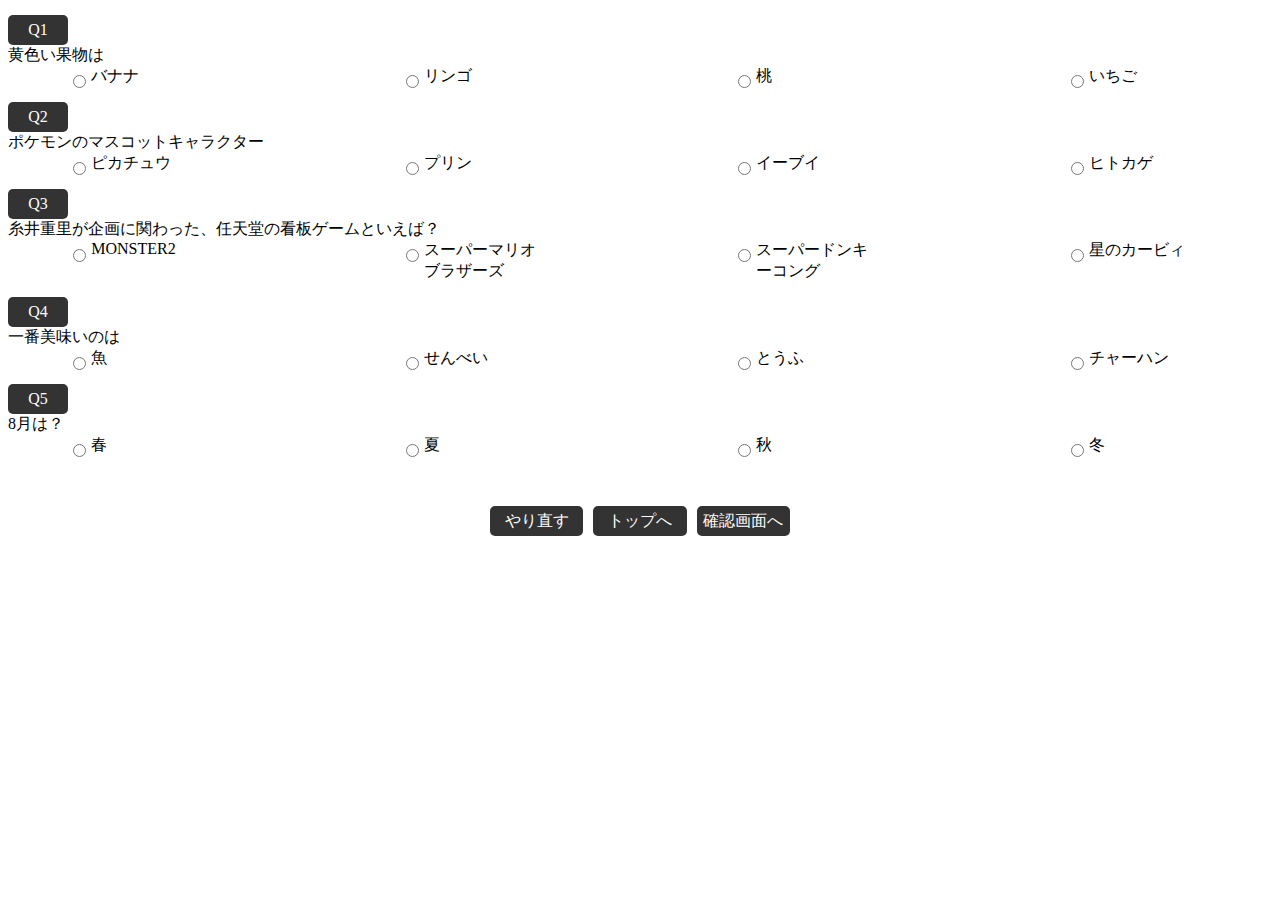
<file: assets/html/index.html>
<!doctype html>
<html class="no-js" lang="">

<head>
    <meta charset="utf-8">
    <title></title>
    <meta name="description" content="">
    <meta name="viewport" content="width=device-width, initial-scale=1">

    <meta property="og:title" content="">
    <meta property="og:type" content="">
    <meta property="og:url" content="">
    <meta property="og:image" content="">

    <link rel="manifest" href="site.webmanifest">
    <link rel="apple-touch-icon" href="icon.png">
    <!-- Place favicon.ico in the root directory -->

    <link rel="stylesheet" href="https://stackpath.bootstrapcdn.com/bootstrap/4.5.0/css/bootstrap.min.css" integrity="sha384-9aIt2nRpC12Uk9gS9baDl411NQApFmC26EwAOH8WgZl5MYYxFfc+NcPb1dKGj7Sk" crossorigin="anonymous">
    <link rel="stylesheet" href="../css/style.css">
    <link rel="stylesheet" href="../css/balloon.css">
    <meta name="theme-color" content="#fafafa">
</head>

<body>
    <div class="container">
        <div class="question-number" id="count">Q1</div>
        <div id="js-question" class="mt-3 alert alert-primary" role="alert">
        問題
        </div>
        <div class="choices">
            <label><input type="radio" name="a" value="uy" class="btn1"><div class="button">1</div></label>
            <label><input type="radio" name="a" value="fr" class="btn1"><div class="button">1</div></label>
            <label><input type="radio" name="a" value="hy" class="btn1"><div class="button">1</div></label>
            <label><input type="radio" name="a" value="qw" class="btn1"><div class="button">1</div></label>
        </div>
    </div>

    <div class="container">
        <div class="question-number" id="count">Q2</div>
        <div id="js-question2" class="mt-3 alert alert-primary" role="alert">
        問題
        </div>
        <div class="choices">
            <label><input type="radio" name="b" value="twitter" class="btn2"><div class="button2">1</div></label>
            <label><input type="radio" name="b" value="twitter" class="btn2"><div class="button2">1</div></label>
            <label><input type="radio" name="b" value="twitter" class="btn2"><div class="button2">1</div></label>
            <label><input type="radio" name="b" value="twitter" class="btn2"><div class="button2">1</div></label>
        </div>
    </div>
    
    <div class="container">
        <div class="question-number" id="count">Q3</div>
        <div id="js-question3" class="mt-3 alert alert-primary" role="alert">
        問題
        </div>
        <div class="choices">
            <label><input type="radio" name="c" value="facebook" class="btn3"><div class="button3">1</div></label>
            <label><input type="radio" name="c" value="facebook" class="btn3"><div class="button3">1</div></label>
            <label><input type="radio" name="c" value="facebook" class="btn3"><div class="button3">1</div></label>
            <label><input type="radio" name="c" value="facebook" class="btn3"><div class="button3">1</div></label>
        </div>
    </div>
    
    <div class="container">
        <div class="question-number" id="count">Q4</div>
        <div id="js-question4" class="mt-3 alert alert-primary" role="alert">
        問題
        </div>
        <div class="choices">
            <label><input type="radio" name="d" value="facebook" class="btn4"><div class="button4">1</div></label>
            <label><input type="radio" name="d" value="facebook" class="btn4"><div class="button4">1</div></label>
            <label><input type="radio" name="d" value="facebook" class="btn4"><div class="button4">1</div></label>
            <label><input type="radio" name="d" value="facebook" class="btn4"><div class="button4">1</div></label>
        </div>
    </div>
    
    <div class="container">
        <div class="question-number" id="count">Q5</div>
        <div id="js-question5" class="mt-3 alert alert-primary" role="alert">
        問題
        </div>
        <div class="choices">
            <label><input type="radio" name="e" value="facebook" class="btn5"><div class="button5">1</div></label>
            <label><input type="radio" name="e" value="facebook" class="btn5"><div class="button5">1</div></label>
            <label><input type="radio" name="e" value="facebook" class="btn5"><div class="button5">1</div></label>
            <label><input type="radio" name="e" value="facebook" class="btn5"><div class="button5">1</div></label>
        </div>
    </div>
<!-- 確認モーダル -->
<div class="answerBox" id="js-popup">
    <div class="answerBox__inner">
        <div class="answerBox__inner__answers">
            <div class="answerBox__inner__answers__answer1">
                <p class="mb5">Q1</p>
                <div class="answerBox__inner__answers__answer1__q" id="q1">q</div>
                <div class="answerBox__inner__answers__answer1__a judgment" id="a1">未回答</div>
            </div>
            <div class="answerBox__inner__answers__answer2">
                <p class="mb5">Q2</p>
                <div class="answerBox__inner__answers__answer2__q" id="q2">q</div>
                <div class="answerBox__inner__answers__answer2__a judgment" id="a2">未回答</div>
            </div>
            <div class="answerBox__inner__answers__answer3">
                <p class="mb5">Q3</p>
                <div class="answerBox__inner__answers__answer3__q" id="q3">q</div>
                <div class="answerBox__inner__answers__answer3__a judgment" id="a3">未回答</div>
            </div>
            <div class="answerBox__inner__answers__answer4">
                <p class="mb5">Q4</p>
                <div class="answerBox__inner__answers__answer4__q" id="q4">q</div>
                <div class="answerBox__inner__answers__answer4__a judgment" id="a4">未回答</div>
            </div>
            <div class="answerBox__inner__answers__answer5">
                <p class="mb5">Q5</p>
                <div class="answerBox__inner__answers__answer5__q" id="q5">q</div>
                <div class="answerBox__inner__answers__answer5__a judgment" id="a5">未回答</div>
            </div>
        </div>
        <div class="confirm-alert alt-hidden" id="js-alt">未回答の問題があります</div>
        <div class="answerBox__re-btn" id="js-re-btn">回答し直す</div>
        <div class="answerBox__result-btn" id="js-rlt-btn">結果へ</div>
    </div>
    <div class="black-background" id="js-black-bg"></div>
</div>
<!--  -->

<!-- 結果モーダル -->
<div class="resultBox" id="js-popup-result">
    <div class="resultBox__inner">
        <p>終了！お疲れ様でした</p>
        <p class="resultBox__inner__CW" id="js-result">得点が入ります</p>
        <p class="resultBox__inner__rank" id="js-rank">ランクが入ります</p>
        <div class="resultBox__inner__img noimg" id="js-img1"><img src="../img/img1.png" alt=""></div>
        <div class="resultBox__inner__img noimg" id="js-img2"><img src="../img/img2.png" alt="" srcset=""></div>
        <div class="resultBox__inner__img noimg" id="js-img3"><img src="../img/img3.png" alt="" srcset=""></div>
        <div class="resultBox__inner__img noimg" id="js-img4"><img src="../img/img4.png" alt="" srcset=""></div>
        <div class="resultBox__inner__buttons">
            <div class="resultBox__inner__buttons__close-btn" id="js-close-btn2">もう一度</div>
            <a href="../../top.html" class="buttons__inner__buttons__returnTop">トップページへ</a>
            
        </div>
        <!-- <div class="resultBox__inner__twitter">
            <a href="https://twitter.com/share?ref_src=twsrc%5Etfw" class="twitter-share-button" data-show-count="false" data-text="検定しよう"　data-size="large">Tweet</a>
            <script async src="https://platform.twitter.com/widgets.js" charset="utf-8"></script>
            <div class="line-it-button" data-lang="ja" data-type="share-a" data-ver="3" data-url="https://social-plugins.line.me/ja/how_to_install#lineitbutton" data-color="default" data-size="small" data-count="false" style="display: none;"></div>            <script src="https://www.line-website.com/social-plugins/js/thirdparty/loader.min.js" async="async" defer="defer"></script>
        </div> -->
    </div>
    
    <div class="black-background non-cursor"></div>
    <div class="balloons balloons-hidden" id="balloon">
		<div></div><div></div><div></div><div></div><div></div>
		<div></div><div></div><div></div><div></div><div></div>
		<div></div><div></div><div></div><div></div><div></div>
		<div></div><div></div><div></div><div></div><div></div>
		<div></div><div></div><div></div><div></div><div></div>
	</div>
    
</div>
<!--  -->

<div class="buttons">
    <div class="buttons__reloadBtn" id="js-reload">やり直す</div>
    <a href="../../top.html" class="buttons__returnTop">トップへ</a>
    <div class="buttons__confirm" id="js-confirm">確認画面へ</div>
</div>

<script src="../js/radio.js"></script>
<!-- <script src="../js/effect.js"></script> -->
<!-- <script src="../js/script.js"></script> -->
<!-- <script src="test.js"></script> -->
<!-- <script src="../js/difficult.js"></script> -->
</body>

</html>​
</file>
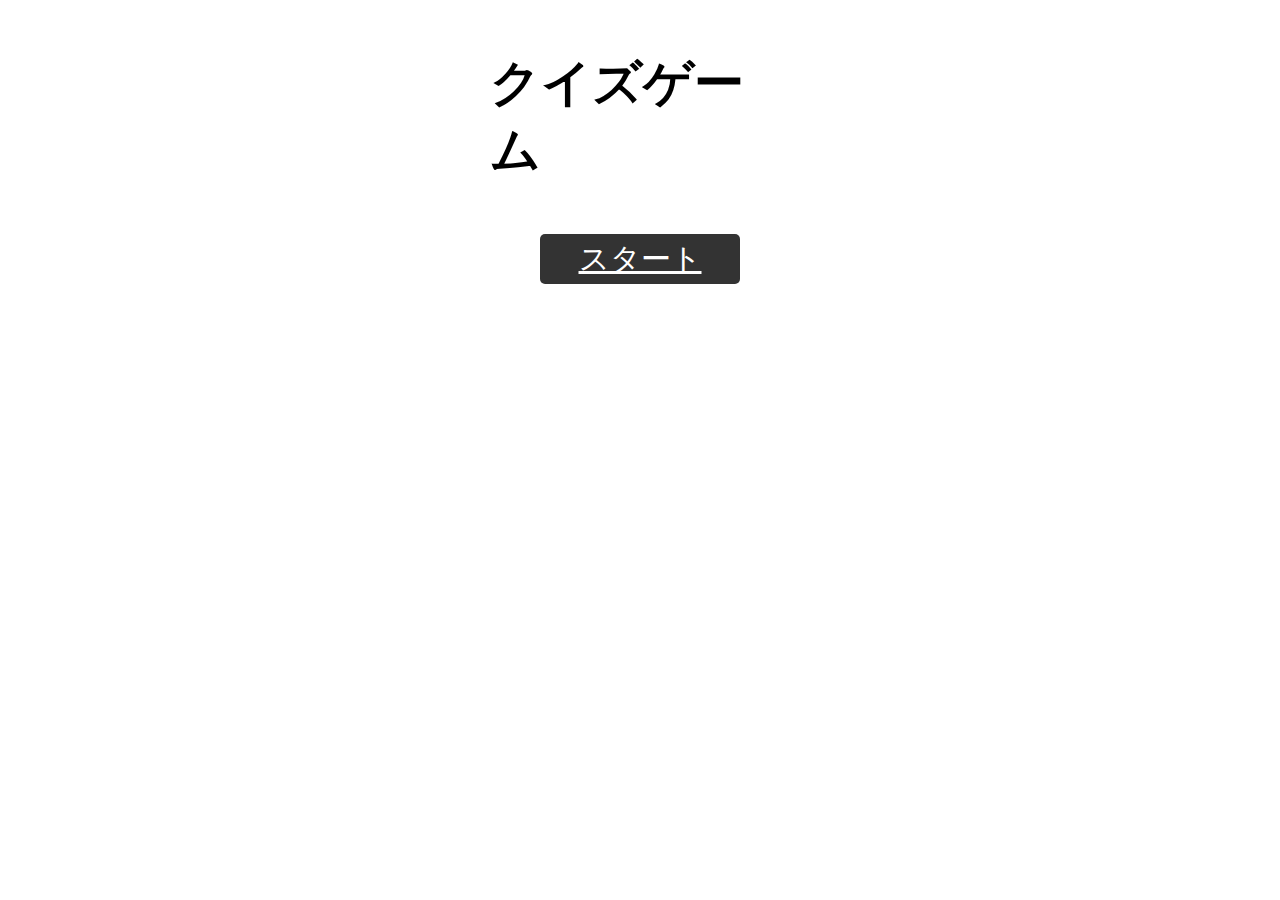
<file: top.html>
<!doctype html>
<html class="no-js" lang="">

<head>
    <meta charset="utf-8">
    <title></title>
    <meta name="description" content="">
    <meta name="viewport" content="width=device-width, initial-scale=1">

    <meta property="og:title" content="">
    <meta property="og:type" content="">
    <meta property="og:url" content="">
    <meta property="og:image" content="">

    <link rel="manifest" href="site.webmanifest">
    <link rel="apple-touch-icon" href="icon.png">
    <!-- Place favicon.ico in the root directory -->

    <link rel="stylesheet" href="https://stackpath.bootstrapcdn.com/bootstrap/4.5.0/css/bootstrap.min.css" integrity="sha384-9aIt2nRpC12Uk9gS9baDl411NQApFmC26EwAOH8WgZl5MYYxFfc+NcPb1dKGj7Sk" crossorigin="anonymous">
    <link rel="stylesheet" href="assets/css/style.css">
    <meta name="theme-color" content="#fafafa">
</head>

<body>
    
    <div class="container">
        <h1>クイズゲーム</h1>
        <a href="assets/html/index.html" class="startBtn">スタート</a>
    </div>
</body>

</html>​
</file>
<file: assets/css/style.css>
.choices{
    width: 90%;
    display: flex;
    margin: auto;
    justify-content: space-between;
}

label{
    width: 120px;
    display: flex;
    padding-left: 20px;
    position: relative;
}

.button{
    
}


input{
    position: absolute;
    top: 5.5px;
    left: -3px;
}






.answerBox{
    position: fixed;
    left: 0;
    top: 0;
    width: 100%;
    height: 100%;
    z-index: 9999;
    opacity: 0;
    visibility: hidden;
    transition: .6s;
}

.answerBox.is-show{
    opacity: 1;
    visibility: visible;
}

.answerBox__inner{
    position: absolute;
    left: 50%;
    top: 50%;
    transform: translate(-50%,-50%);
    width: 80%;
    max-width: 600px;
    height: 650px;
    padding: 50px;
    background-color: #fff;
    z-index: 2;
}

.answerBox__inner__answers{
    height: 70%;
    overflow: scroll;
}

.answerBox__inner__answers__answer1{
    /* display: flex; */
}

.answerBox__inner__answers__answer2{
    margin-top: 20px;
    /* display: flex; */
}

.answerBox__inner__answers__answer3{
    margin-top: 20px;
    /* display: flex; */
}

.answerBox__inner__answers__answer4{
    margin-top: 20px;
    /* display: flex; */
}

.answerBox__inner__answers__answer5{
    margin-top: 20px;
    /* display: flex; */
}


.answerBox__inner__description{
    width: 100%;
    height: 300px;
    word-break: break-all;
    overflow: scroll;
}

.black-background{
    position: absolute;
    left: 0;
    top: 0;
    width: 100%;
    height: 100%;
    background-color: rgba(0,0,0,.8);
    z-index: 1;
    cursor: pointer;
}

.answerBox__re-btn{
    position: absolute;
    right: 200px;
    bottom: 30px;
    width: 150px;
    height: 50px;
    line-height: 50px;
    text-align: center;
    cursor: pointer;
    background-color: #333;
    color: #fff;
    border-radius: 5px;
}

.answerBox__result-btn{
    position: absolute;
    right: 30px;
    bottom: 30px;
    width: 150px;
    height: 50px;
    line-height: 50px;
    text-align: center;
    cursor: pointer;
    background-color: #333;
    color: #fff;
    border-radius: 5px;
}



.resultBox{
    position: fixed;
    left: 0;
    top: 0;
    width: 100%;
    height: 100%;
    z-index: 9999;
    opacity: 0;
    visibility: hidden;
    transition: .6s;
}

.resultBox.is-show-result{
    opacity: 1;
    visibility: visible;
}

.resultBox__inner{
    position: absolute;
    height: 500px;
    left: 50%;
    top: 50%;
    transform: translate(-50%,-50%);
    width: 80%;
    max-width: 600px;
    padding: 50px;
    background-color: #fff;
    z-index: 2;
}


.noimg{
    display: none;
}




.resultBox__inner__buttons{
    display: flex;
    width: 400px;
    height: 50px;
    margin: auto;
    margin-top: 15px;
}

.resultBox__inner__buttons__close-btn{
    width: 200px;
    height: 50px;
    line-height: 50px;
    text-align: center;
    cursor: pointer;
    background-color: #333;
    color: #fff;
    border-radius: 5px;
}
.resultBox__inner__buttons__close-btn:hover{
    opacity: .7;
    transition: .2s;
}

.buttons__inner__buttons__returnTop{
    width: 200px;
    height: 50px;
    line-height: 50px;
    text-align: center;
    cursor: pointer;
    background-color: #333;
    color: #fff;
    border-radius: 5px;
    margin-left: 15px;
}






.alt-hidden{
    display: none;
    
}

.confirm-alert{
    color: red;
    transition: .3s;
    margin-top: 50px;
}


.buttons{
    margin: 0 auto;
    margin-top: 50px;
    display: flex;
    width: 300px;
}


.buttons__reloadBtn{
    height: 30px;
    width: 100px;
    background-color: #333;
    color: #fff;
    cursor: pointer;
    line-height: 30px;
    text-align: center;
    border-radius: 5px;
    /* margin-left: 20%; */
}

.buttons__reloadBtn:hover{
    color: #fff;
    opacity: .6;
    transition: .2s;
}


.buttons__returnTop{
    height: 30px;
    width: 100px;
    background-color: #333;
    color: #fff;
    cursor: pointer;
    line-height: 30px;
    text-align: center;
    border-radius: 5px;
    margin-left: 10px;
    text-decoration: none;
}

.buttons__confirm{
    height: 30px;
    width: 100px;
    background-color: #333;
    color: #fff;
    cursor: pointer;
    line-height: 30px;
    text-align: center;
    border-radius: 5px;
    margin-left: 10px;
    /* margin-left: 20%; */
}

.buttons__confirm:hover{
    color: #fff;
    opacity: .6;
    transition: .2s;
}

a:hover{
    text-decoration: none;
    color: #fff;
    opacity: .6;
    transition: .2s;
    }

.question-number{
    width: 60px;
    height: 30px;
    background-color: #333;
    line-height: 30px;
    text-align: center;
    color: #fff;
    border-radius: 5px;
    margin-top: 15px;
}

.resultBox__inner__twitter{
    margin: 0 auto;
    margin-top: 30px;
    width: 60px;
}




/* トップページ */
h1{
    font-size: 50px;
    font-weight: bold;
    width: 300px;
    display: block;
    margin: 50px auto;
}

.startBtn{
    display: block;
    height: 50px;
    width: 200px;
    color: #fff;
    background-color: #333;
    cursor: pointer;
    line-height: 50px;
    text-align: center;
    border-radius: 5px;
    font-size: 30px;
    margin: auto;
}

.startBtn:hover{
    color: #fff;
    opacity: .6;
    transition: .2s;
}

.non-cursor{
    cursor: default;
}

input{
    /* display: none; */
    margin-left: 5px;
}

.mb5{
    margin-bottom: 5px;
}


@media screen and (max-width: 800px) {
    .choices{
        display: block;
    }

    button{
        width: 100%;
    }

    .ml-1{
        margin-left: 0!important;
        margin-top: 10px;
    }

    .answerBox__inner{
        height: 85%;
        padding: 20px;
    }

    .answerBox__inner__description{
        height: 200px;
    }

    .confirm-alert{
        margin-top: 15px;
    }

    .answerBox__result-btn{
        margin-top: 10px;
        position: absolute;
        bottom: 20px;
        right: 20px;
        width: calc(100% - 40px);
    }

    .answerBox__re-btn{
        position: absolute;
        bottom: 80px;
        right: 20px;
        width: calc(100% - 40px);
    }

    .answerBox__close-btn {
        width: calc(100% - 60px);
    }

    .resultBox__inner{
        height: 85%;
        padding: 20px;
    }



    .resultBox__inner__buttons{
        display: block;
        width: 100%;
        height: 120px;
    }

    .resultBox__inner__buttons__close-btn{
        width: 100%;
    }

    .buttons__inner__buttons__returnTop{
        display: block;
        width: 100%;
        margin: 20px 0 0 0;
    }
}
</file>
<file: assets/css/balloon.css>
#container {
	position: relative;
	height: 300px;
	margin: 0;
	padding: 0;
	background: #87ceeb;
	overflow: hidden;
}



.balloons-hidden{
    display: none;
}

.balloons div {
	position: absolute;
	left: 0;
	bottom: -150px;
	width: 80px;
	height: 100px;
	background: #ffa07a;
	border-radius: 50%;
	box-shadow: -6px -6px 0 rgba(0, 0, 0, 0.15) inset;
    z-index: 10001;
}

.balloons div:before {
	content: '';
	position: absolute;
	left: 38px;
	bottom: -70px;
	width: 2px;
	height: 70px;
	background: #a0a0a0;
	transform: rotate(5deg);
}

/* .balloons div:after {
	content:"▲";
	position: absolute;
	left: 33px;
	bottom: -13px;
	color: #ffa07a;
} */


.balloons div:nth-of-type(1) {
	left: -5%;
	background: #9400d3;
	animation: wobbling_x 0.8s ease-in-out infinite alternate,
		wobbling_y 1.1s ease-in-out infinite alternate,
		fly_high 13s ease-in-out infinite;
}



.balloons div:nth-of-type(2) {
	left: 12%;
	background: #ffc0cb;
	animation: wobbling_x 0.8s ease-in-out infinite alternate,
		wobbling_y 1.1s ease-in-out infinite alternate,
		fly_high 7s ease-in-out infinite;
}

.balloons div:nth-of-type(3) {
	left: 18%;
	background: #ffa07a;
	animation: wobbling_x 0.8s ease-in-out infinite alternate,
		wobbling_y 1.1s ease-in-out infinite alternate,
		fly_high 16s ease-in-out infinite;
}

.balloons div:nth-of-type(4) {
	left: 22%;
	background: #f0f8ff;
	animation: wobbling_x 0.8s ease-in-out infinite alternate,
		wobbling_y 1.1s ease-in-out infinite alternate,
		fly_high 14s ease-in-out infinite;
}

.balloons div:nth-of-type(5) {
	left: 36%;
	background: #ffa07a;
	animation: wobbling_x 0.8s ease-in-out infinite alternate,
		wobbling_y 1.1s ease-in-out infinite alternate,
		fly_high 7s ease-in-out infinite;
}

.balloons div:nth-of-type(6) {
	left: 50%;
	background: #00fa9a;
	animation: wobbling_x 0.9s ease-in-out infinite alternate,
		wobbling_y 1.2s ease-in-out infinite alternate,
		fly_high 12s ease-in-out infinite;
}

.balloons div:nth-of-type(7) {
	left: 62%;
	background: #ffc0cb;
	animation: wobbling_x 0.8s ease-in-out infinite alternate,
		wobbling_y 1.1s ease-in-out infinite alternate,
		fly_high 15s ease-in-out infinite;
}

.balloons div:nth-of-type(8) {
	left: 68%;
	background: #9400d3;
	animation: wobbling_x 0.8s ease-in-out infinite alternate,
		wobbling_y 1.1s ease-in-out infinite alternate,
		fly_high 7s ease-in-out infinite;
}

.balloons div:nth-of-type(9) {
	left: 78%;
	background: #ffa07a;
	animation: wobbling_x 0.9s ease-in-out infinite alternate,
		wobbling_y 1.2s ease-in-out infinite alternate,
		fly_high 9s ease-in-out infinite;
}

.balloons div:nth-of-type(10) {
	left: 90%;
	background: #ff0000;
	animation: wobbling_x 0.8s ease-in-out infinite alternate,
		wobbling_y 1.1s ease-in-out infinite alternate,
		fly_high 11s ease-in-out infinite;
}

.balloons div:nth-of-type(11) {
	left: 0%;
	background: #f0f8ff;
	animation: wobbling_x 0.8s ease-in-out infinite alternate,
		wobbling_y 1.1s ease-in-out infinite alternate,
		fly_high 9s ease-in-out infinite 7s;
}

.balloons div:nth-of-type(12) {
	left: 3%;
	background: #ffa07a;
	animation: wobbling_x 0.8s ease-in-out infinite alternate,
		wobbling_y 1.1s ease-in-out infinite alternate,
		fly_high 7s ease-in-out infinite 2s;
}

.balloons div:nth-of-type(13) {
	left: 10%;
	background: #ff0000;
	animation: wobbling_x 0.8s ease-in-out infinite alternate,
		wobbling_y 1.1s ease-in-out infinite alternate,
		fly_high 8s ease-in-out infinite 5s;
}

.balloons div:nth-of-type(14) {
	left: 25%;
	background: #00ced1;
	animation: wobbling_x 0.8s ease-in-out infinite alternate,
		wobbling_y 1.1s ease-in-out infinite alternate,
		fly_high 12s ease-in-out infinite 6s;
}

.balloons div:nth-of-type(15) {
	left: 37%;
	background: #00fa9a;
	animation: wobbling_x 0.8s ease-in-out infinite alternate,
		wobbling_y 1.1s ease-in-out infinite alternate,
		fly_high 7s ease-in-out infinite 4s;
}

.balloons div:nth-of-type(16) {
	left: 45%;
	background: #00ced1;
	animation: wobbling_x 0.9s ease-in-out infinite alternate,
		wobbling_y 1.2s ease-in-out infinite alternate,
		fly_high 9s ease-in-out infinite;
}

.balloons div:nth-of-type(17) {
	left: 55%;
	background: #ffc0cb;
	animation: wobbling_x 0.8s ease-in-out infinite alternate,
		wobbling_y 1.1s ease-in-out infinite alternate,
		fly_high 13s ease-in-out infinite 8s;
}

.balloons div:nth-of-type(18) {
	left: 60%;
	background: #f0f8ff;
	animation: wobbling_x 0.8s ease-in-out infinite alternate,
		wobbling_y 1.1s ease-in-out infinite alternate,
		fly_high 10s ease-in-out infinite 1s;
}

.balloons div:nth-of-type(19) {
	left: 75%;
	background: #00fa9a;
	animation: wobbling_x 0.9s ease-in-out infinite alternate,
		wobbling_y 1.2s ease-in-out infinite alternate,
		fly_high 15s ease-in-out infinite 7s;
}

.balloons div:nth-of-type(20) {
	left: 95%;
	background: #00ced1;
	animation: wobbling_x 0.8s ease-in-out infinite alternate,
		wobbling_y 1.1s ease-in-out infinite alternate,
		fly_high 11s ease-in-out infinite 6s;
}




@keyframes wobbling_x {
	0% {
		margin-left: 8px;
	}

	100% {
		margin-left: 0px;
	}
}

@keyframes wobbling_y {
	0% {
		margin-bottom: 0px;
	}

	100% {
		margin-bottom: 8px;
	}
}

@keyframes fly_high {
	100% {
		transform:translateY(-1000px);
	}
}



/* 紙吹雪 */
canvas {

	height: 100%;
	width: 100%;
	
  }
</file>
